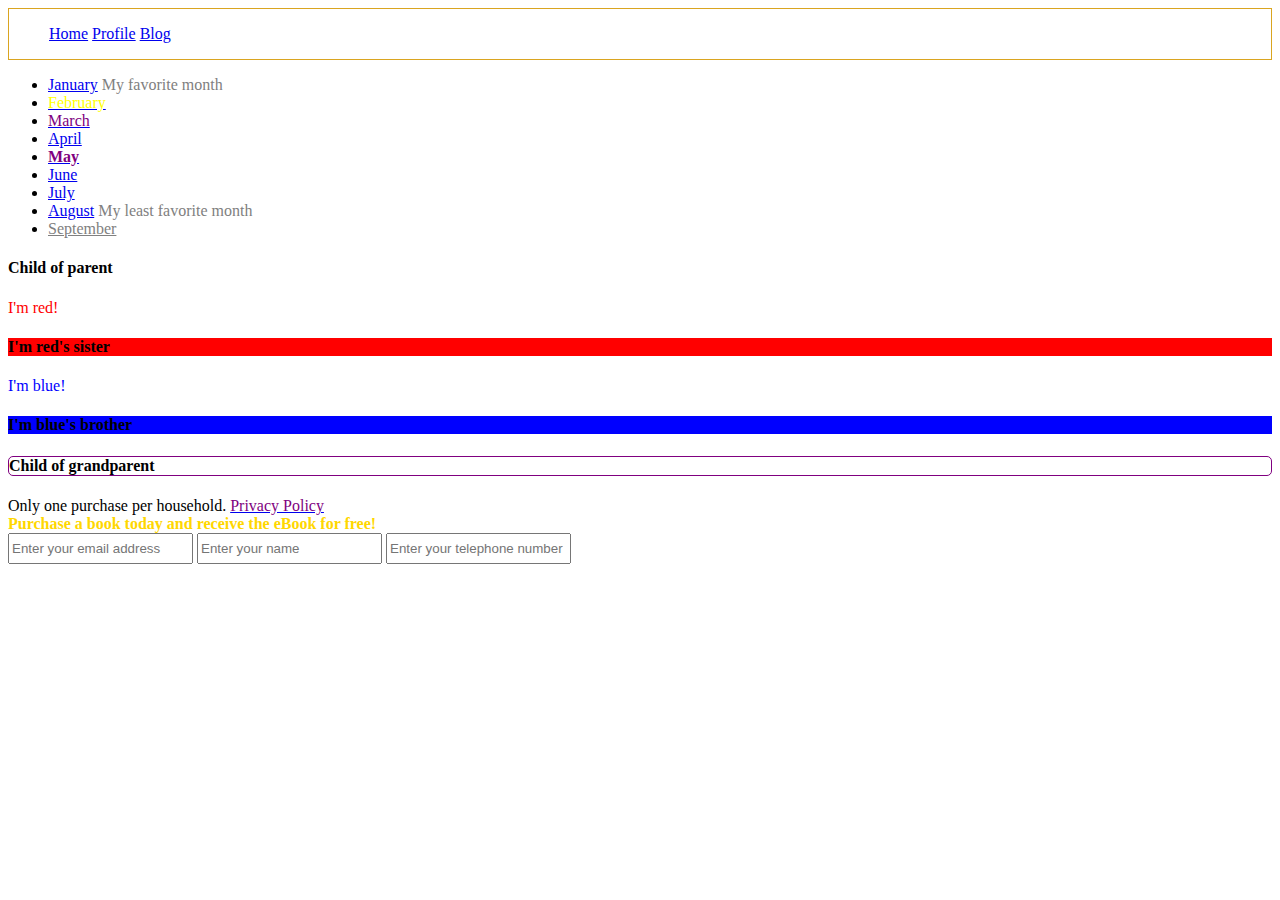
<file: ex2-2/index.html>
<!DOCTYPE html>
<html lang="en">
<head>
  <meta charset="UTF-8">
  <meta name="viewport" content="width=device-width, initial-scale=1.0">
  <meta http-equiv="X-UA-Compatible" content="ie=edge">
  <link rel="stylesheet" href="main.css">
  <title>CSS Selectors</title>
</head>
<body>
  <header>
    <nav>
      <ul>
        <li><a href="#">Home</a></li>
        <li><a href="#">Profile</a></li>
        <li><a href="#">Blog</a></li>
      </ul>
    </nav>
  </header>
  <article>
  <section>
    <div class="month-list">
      <ul>
        <li>
          <a href="#">January</a>
          <span class="disabled">My favorite month</span>
        </li>
        <li>
          <a href="#">
            <span class="active">February</span>
          </a>
        </li>
        <li>
          <a href="#">
            <span class="disabled">March</span>
          </a>
        </li>
        <li>
          <a href="#">April</a>
        </li>
        <li>
          <a href="#">
            <div class="promo">
              <span class="disabled">May</span>
            </div>
          </a>
        </li>
        <li>
          <a href="#">June</a>
        </li>
        <li>
          <a href="#">July</a>
        </li>
        <li>
          <a href="#">August</a>
          <span class="disabled">My least favorite month</span>
        </li>
        <li>
          <a href="#" class="disabled">September</a>
        </li>
      </ul>
    </div>
  </section>
</article>
  
  <section>
    <div class="grandparent">
      <div class="parent">
        <h4>Child of parent</h4>
        <div>
          <div>I'm red!</div>
         
          <h4>I'm red's sister</h4>
          <div>I'm blue!</div>
          <h4>I'm blue's brother</h4>
        </div>
      </div>
      <h4>Child of grandparent</h4>
    </div>
  </section>
  
  <footer class="padded">
  
    <div class="disclaimer">
      Only one purchase per household.
      <a href="#">
        <span class="footer-link">
          <span class="disabled">
            Privacy Policy
          </span>
        </span>
     
      </a>
    </div>
  
    <div class="promo">
      Purchase a book today and receive the eBook for free!
    </div>
  
    <span>
        <input type="text" name="email" placeholder="Enter your email address">
        <input type="text" name="name" placeholder="Enter your name">
        <input type="tel" name="telephone" placeholder="Enter your telephone number">
    </span>
  
  </footer>

</body>
</html>
</file>
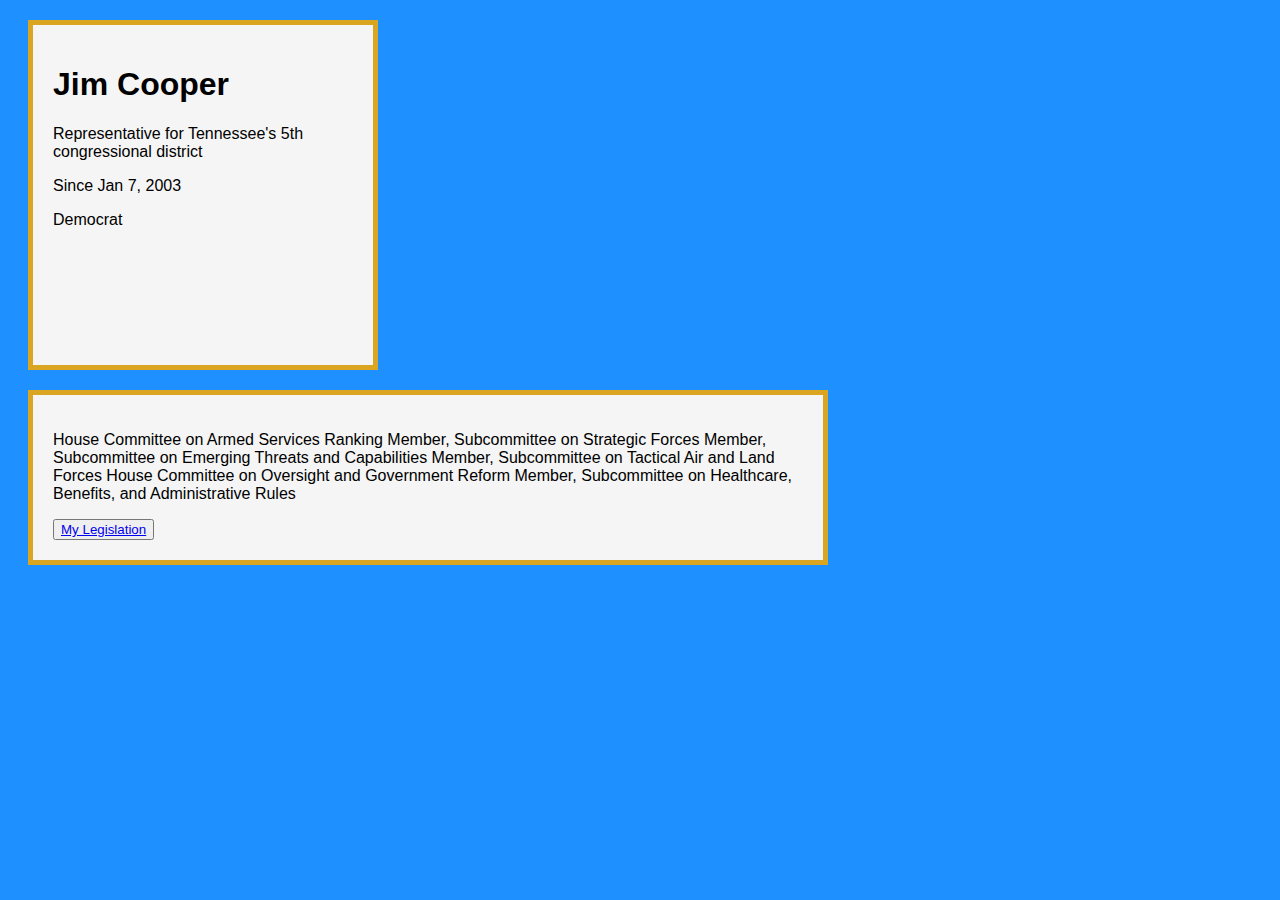
<file: ex2-3/index.html>
<!DOCTYPE html>
<html lang="en">
<head>
  <meta charset="UTF-8">
  <meta name="viewport" content="width=device-width, initial-scale=1.0">
  <meta http-equiv="X-UA-Compatible" content="ie=edge">
  <link rel="stylesheet" href="main.css">
  <title>political candidate</title>
</head>
<body>
  <article>
    
    <section class="info">
    
      <h1>Jim Cooper</h1>
      <p>Representative for Tennessee's 5th congressional district</p>
      <p>Since Jan 7, 2003</p>

      <p>Democrat</p>
    </section>
    
    <section class="committ">
      <p>House Committee on Armed Services
        Ranking Member, Subcommittee on Strategic Forces
        Member, Subcommittee on Emerging Threats and Capabilities
        Member, Subcommittee on Tactical Air and Land Forces
        House Committee on Oversight and Government Reform
        Member, Subcommittee on Healthcare, Benefits, and Administrative Rules
      </p>
     
      <button>
        <a href="https://www.govtrack.us/congress/members/jim_cooper/400081">My Legislation</a>
      </button>

    </section>

  
  </article>
</body>
</html>
</file>
<file: ex2-2/main.css>
/* Q1 */
nav {
  border: 1px solid goldenrod;
}

nav ul li {
  display: inline;
}
/* Q4 adding some color to our disabled classes  */
.disabled {
  color: grey;
}

a .disabled {
  color: purple;
}
/* Q5 making all text inside .active yellow */
.active {
  color: yellow;
}
/* Q8 */
.parent div div {
  color: red;
}
/* Q9 */
.parent div:nth-of-type(2) {
  color: blue;
}

/* Q10 */
.parent div h4 {
  background-color: red;
}
/* Q11 */
.parent div h4:nth-of-type(2) {
  background-color: blue;
}
/* Q12 */
.grandparent > h4 {
  border: 1px solid purple;
  border-radius: 5px; 
}
/* Q13 */
.promo {
  color: gold;
  font-weight: bold;
}
/* Q14 */
input {
  height: 25px;
}
</file>
<file: ex2-3/main.css>
body {
  background-color: dodgerblue;
  font-family: "arial";
}

.info {
  border: 5px solid goldenrod;
  background-color: whitesmoke;
  height: 300px;
  width: 300px;
  margin: 20px;
  padding: 20px;
}

.committ {
  border: 5px solid goldenrod;
  background-color: whitesmoke;
  height: 125px;
  width: 750px;
  margin: 20px;
  padding: 20px;
}
</file>
